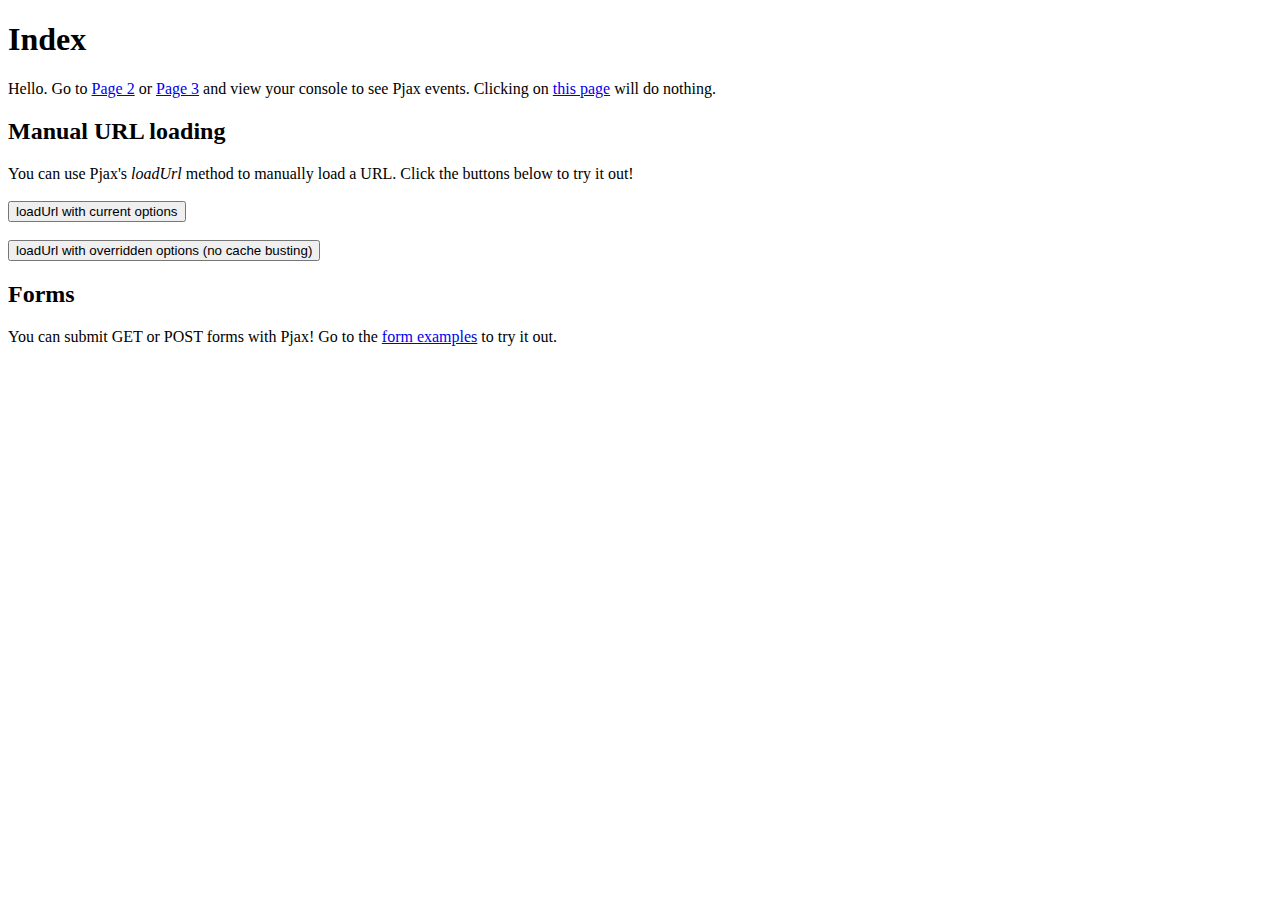
<file: lib/pjax/example/index.html>
<!doctype html><html><head><meta charset="utf-8"><title>Hello</title><script src="../pjax.js"></script><script src="example.js"></script></head><body><div class="body"><h1>Index</h1> Hello. Go to <a href="page2.html" class="js-Pjax">Page 2</a> or <a href="page3.html" class="js-Pjax">Page 3</a> and view your console to see Pjax events. Clicking on <a href="index.html">this page</a> will do nothing.<h2>Manual URL loading</h2> You can use Pjax's <i>loadUrl</i> method to manually load a URL. Click the buttons below to try it out!<br><br> <button data-manual-trigger>loadUrl with current options</button><br><br> <button data-manual-trigger data-manual-trigger-override="true">loadUrl with overridden options (no cache busting)</button><h2>Forms</h2> You can submit GET or POST forms with Pjax! Go to the <a href="forms.html">form examples</a> to try it out.</div></body></html>
</file>
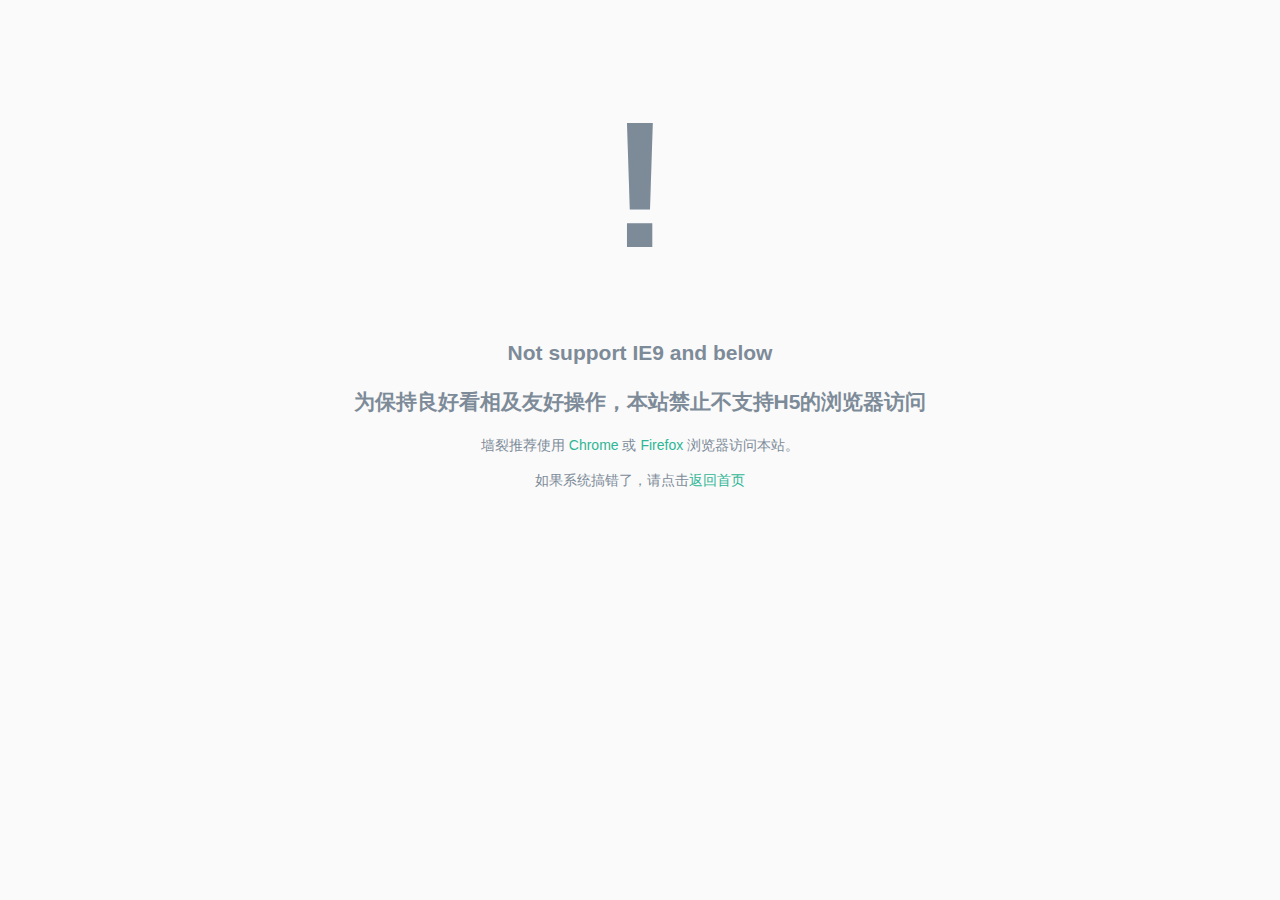
<file: warn.html>
<!DOCTYPE html PUBLIC "-//W3C//DTD XHTML 1.0 Transitional//EN" "http://www.w3.org/TR/xhtml1/DTD/xhtml1-transitional.dtd"><html xmlns="http://www.w3.org/1999/xhtml" xml:lang="en" lang="en"><head><meta http-equiv="Content-Type" content="text/html; charset=UTF-8"><title>警告：不被支持的浏览器</title><link rel="icon" href="/images/favicon.png"><meta name="robots" content="noindex"><style type="text/css">body{width:600px;margin:50px auto;font:14px/1.5 'Trebuchet MS',sans-serif;text-align:center;background-color:#fafafa}h1{margin:0;color:#7d8b99;font-size:180px}h2,p{color:#7d8b99}a{color:#2eb695;text-decoration:none}</style></head><body><h1>!</h1><h2>Not support IE9 and below</h2><h2>为保持良好看相及友好操作，本站禁止不支持H5的浏览器访问</h2><p> 墙裂推荐使用 <a href="https://www.chrome.com/" ref="nofollow">Chrome</a> 或 <a href="http://www.mozilla.org/" ref="nofollow">Firefox</a> 浏览器访问本站。</p><p>如果系统搞错了，请点击<a href="./">返回首页</a></p></body></html>
</file>
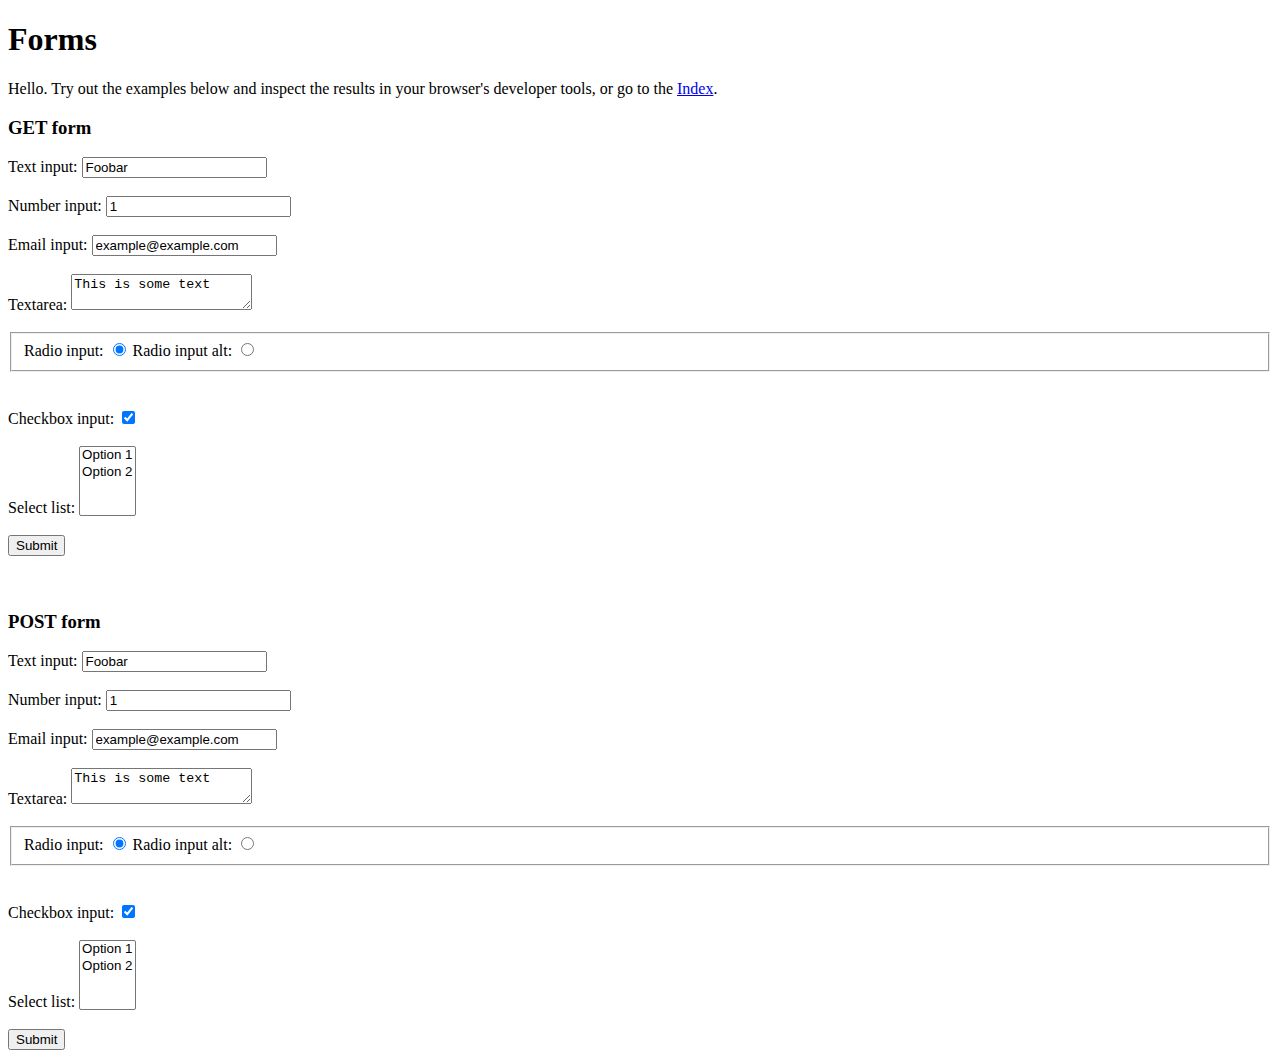
<file: lib/pjax/example/forms.html>
<!doctype html><html><head><meta charset="utf-8"><title>Forms</title><script src="../pjax.js"></script><script src="example.js"></script></head><body><div class="body"><h1>Forms</h1> Hello. Try out the examples below and inspect the results in your browser's developer tools, or go to the <a href="index.html" class="js-Pjax">Index</a>.<h3>GET form</h3><form action="" method="get" class="js-Pjax" id="get-form"> <label for="get-form-text">Text input:</label> <input type="text" name="textInput" id="get-form-text" value="Foobar"><br><br> <label for="get-form-number">Number input:</label> <input type="number" name="numberInput" id="get-form-number" value="1"><br><br> <label for="get-form-email">Email input:</label> <input type="email" name="emailInput" id="get-form-email" value="example@example.com"><br><br> <label for="get-form-textarea">Textarea:</label> <textarea name="textarea" id="get-form-textarea">This is some text</textarea><br><br><fieldset> <label for="get-form-radio-1">Radio input:</label> <input type="radio" name="radioInput" value="radio-1" checked="checked" id="get-form-radio-1"> <label for="get-form-radio-2">Radio input alt:</label> <input type="radio" name="radioInput" value="radio-2" id="get-form-radio-2"></fieldset><br><br> <label for="get-form-checkbox">Checkbox input:</label> <input type="checkbox" name="checkboxInput" checked="checked" id="get-form-checkbox"><br><br> <label for="get-form-select">Select list:</label> <select multiple="multiple" name="select" id="get-form-select"><option> Option 1</option><option> Option 2</option></select><br><br> <input type="submit" value="Submit"></form><br><br><h3>POST form</h3><form action="" method="post" class="js-Pjax" id="post-form"> <label for="post-form-text">Text input:</label> <input type="text" name="textInput" id="post-form-text" value="Foobar"><br><br> <label for="post-form-number">Number input:</label> <input type="number" name="numberInput" id="post-form-number" value="1"><br><br> <label for="post-form-email">Email input:</label> <input type="email" name="emailInput" id="post-form-email" value="example@example.com"><br><br> <label for="post-form-textarea">Textarea:</label> <textarea name="textarea" id="post-form-textarea">This is some text</textarea><br><br><fieldset> <label for="post-form-radio-1">Radio input:</label> <input type="radio" name="radioInput" value="radio-1" checked="checked" id="post-form-radio-1"> <label for="post-form-radio-2">Radio input alt:</label> <input type="radio" name="radioInput" value="radio-2" id="post-form-radio-2"></fieldset><br><br> <label for="post-form-checkbox">Checkbox input:</label> <input type="checkbox" name="checkboxInput" checked="checked" id="post-form-checkbox"><br><br> <label for="post-form-select">Select list:</label> <select multiple="multiple" name="select" id="post-form-select"><option> Option 1</option><option> Option 2</option></select><br><br> <input type="submit" value="Submit"></form></div></body></html>
</file>
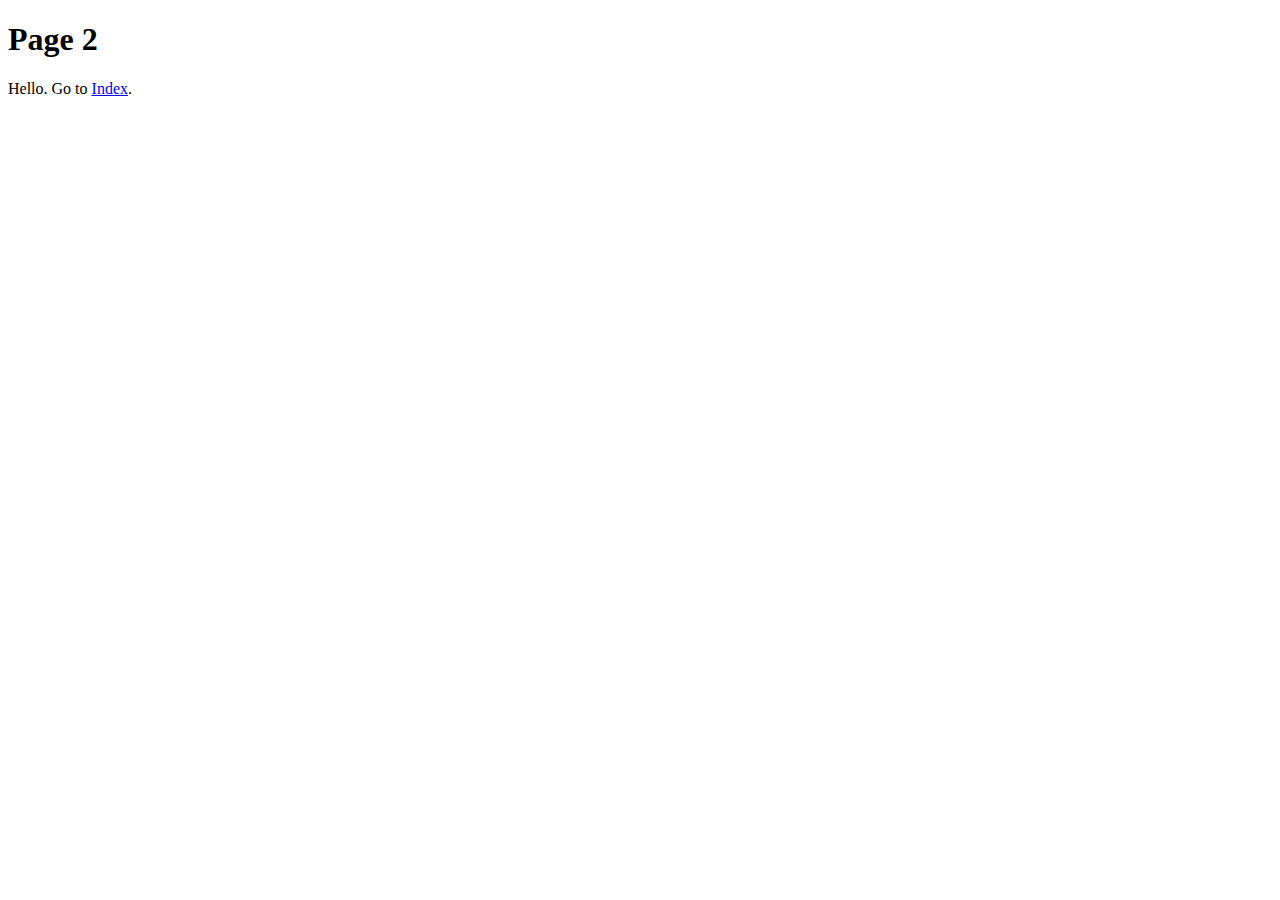
<file: lib/pjax/example/page2.html>
<!doctype html><html><head><meta charset="utf-8"><title>Page 2</title><script src="../pjax.js"></script><script src="example.js"></script></head><body><div class="body"><h1>Page 2</h1> Hello. Go to <a href="index.html" class="js-Pjax">Index</a>.</div></body></html>
</file>
